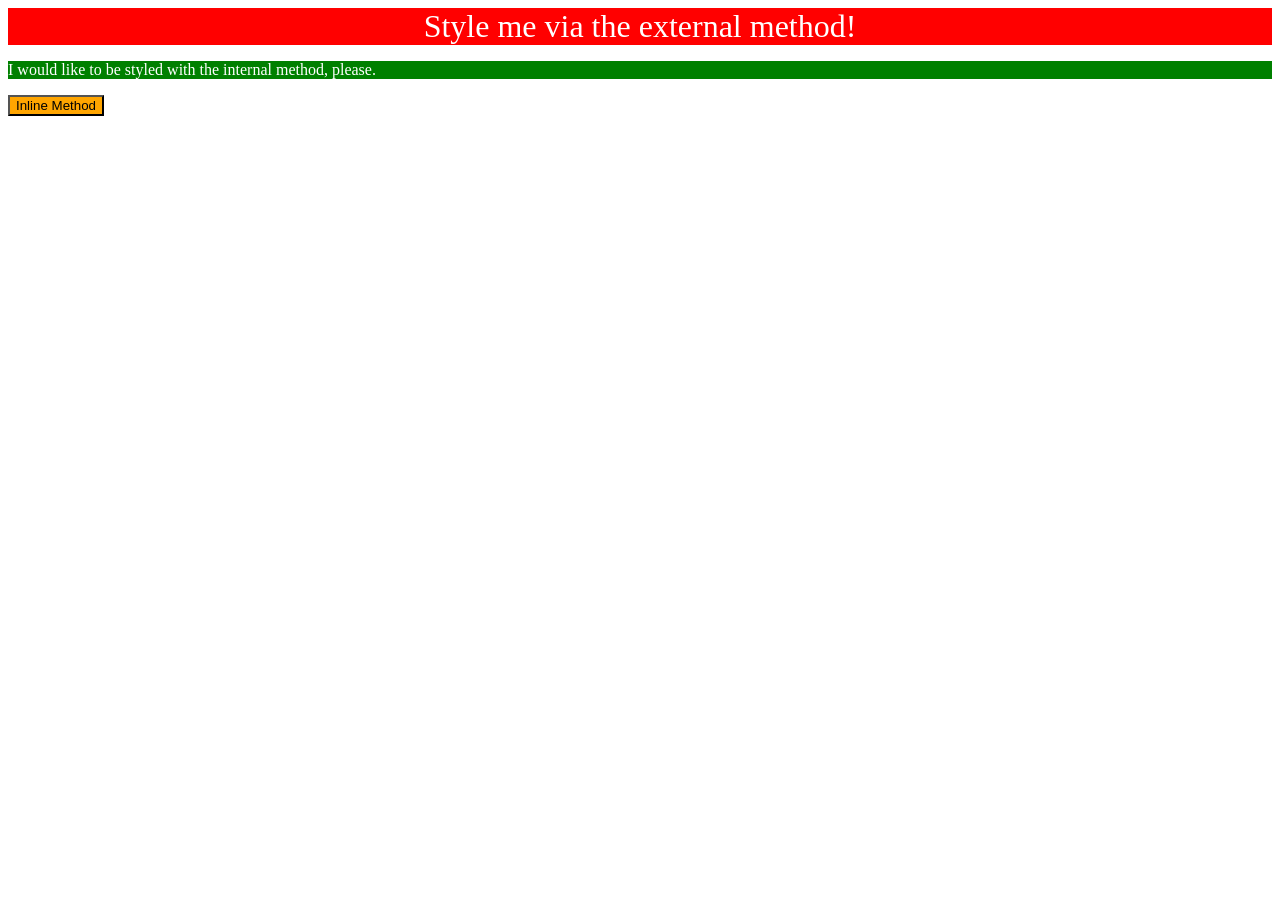
<file: foundations/intro-to-css/01-css-methods/index.html>
<!DOCTYPE html>
<html lang="en">
  <head>
    <style>
      p {
          background-color: green;
          color: white;
          font-size: 18;
      }
    </style>
    <meta charset="UTF-8">
    <meta http-equiv="X-UA-Compatible" content="IE=edge">
    <meta name="viewport" content="width=device-width, initial-scale=1.0">
    <title>Methods for Adding CSS</title>
    <link rel="stylesheet" href="styles.css">
  </head>
  <body>
    <div>Style me via the external method!</div>
    <p>I would like to be styled with the internal method, please.</p>
    <button style= "background-color: orange;font-size: 18;"> Inline Method</button>
  </body>
</html>
</file>
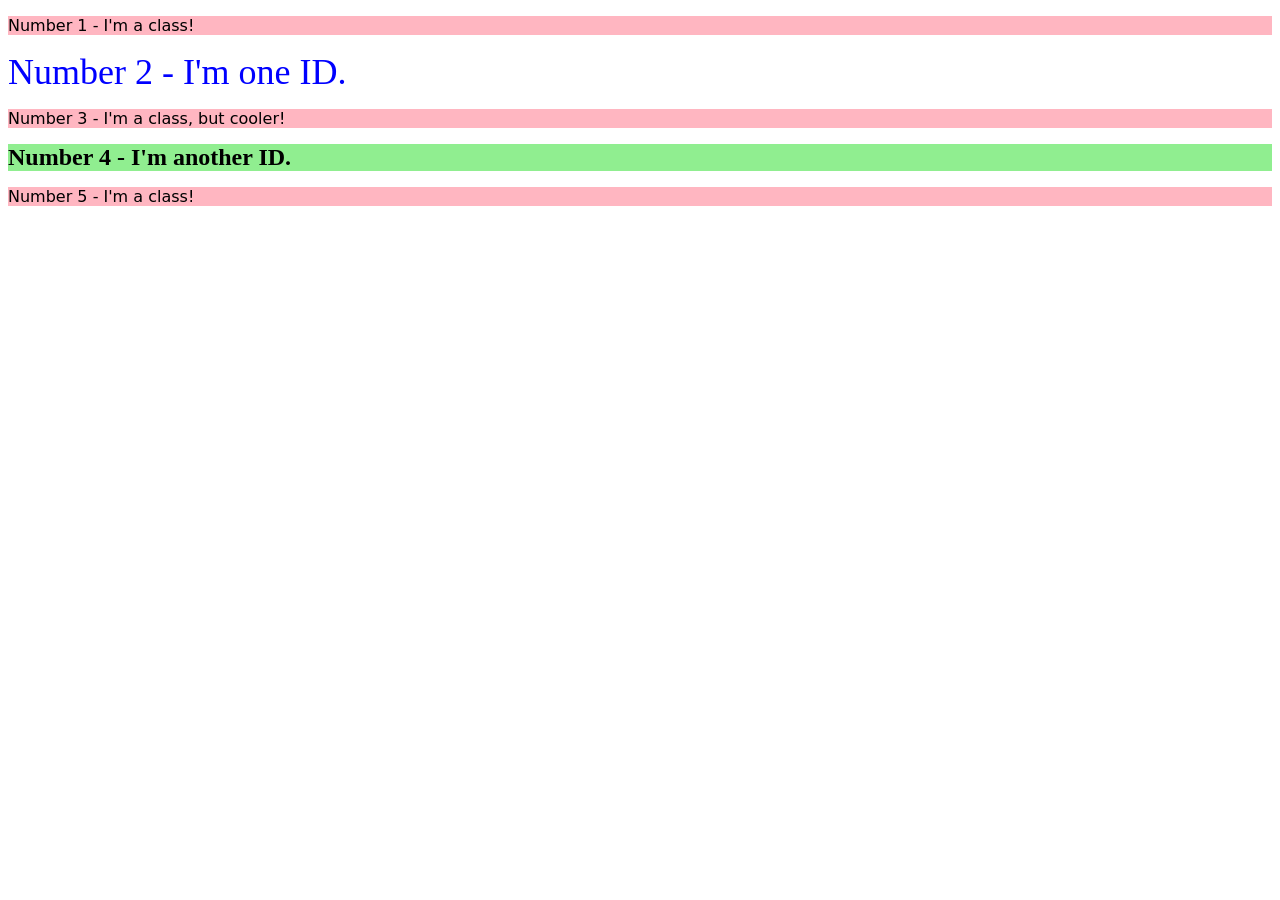
<file: foundations/intro-to-css/02-class-id-selectors/index.html>
<!DOCTYPE html>
<html lang="en">
  <head>
    <meta charset="UTF-8">
    <meta http-equiv="X-UA-Compatible" content="IE=edge">
    <meta name="viewport" content="width=device-width, initial-scale=1.0">
    <title>Class and ID Selectors</title>
    <link rel="stylesheet" href="style.css">
  </head>
  <body>
    <p class = "odd">Number 1 - I'm a class!</p>
    <div id ="second">Number 2 - I'm one ID.</div>
    <p class = "odd" id ="third">Number 3 - I'm a class, but cooler!</p>
    <div id="fourth">Number 4 - I'm another ID.</div>
    <p class = "odd">Number 5 - I'm a class!</p>
  </body>
</html>
</file>
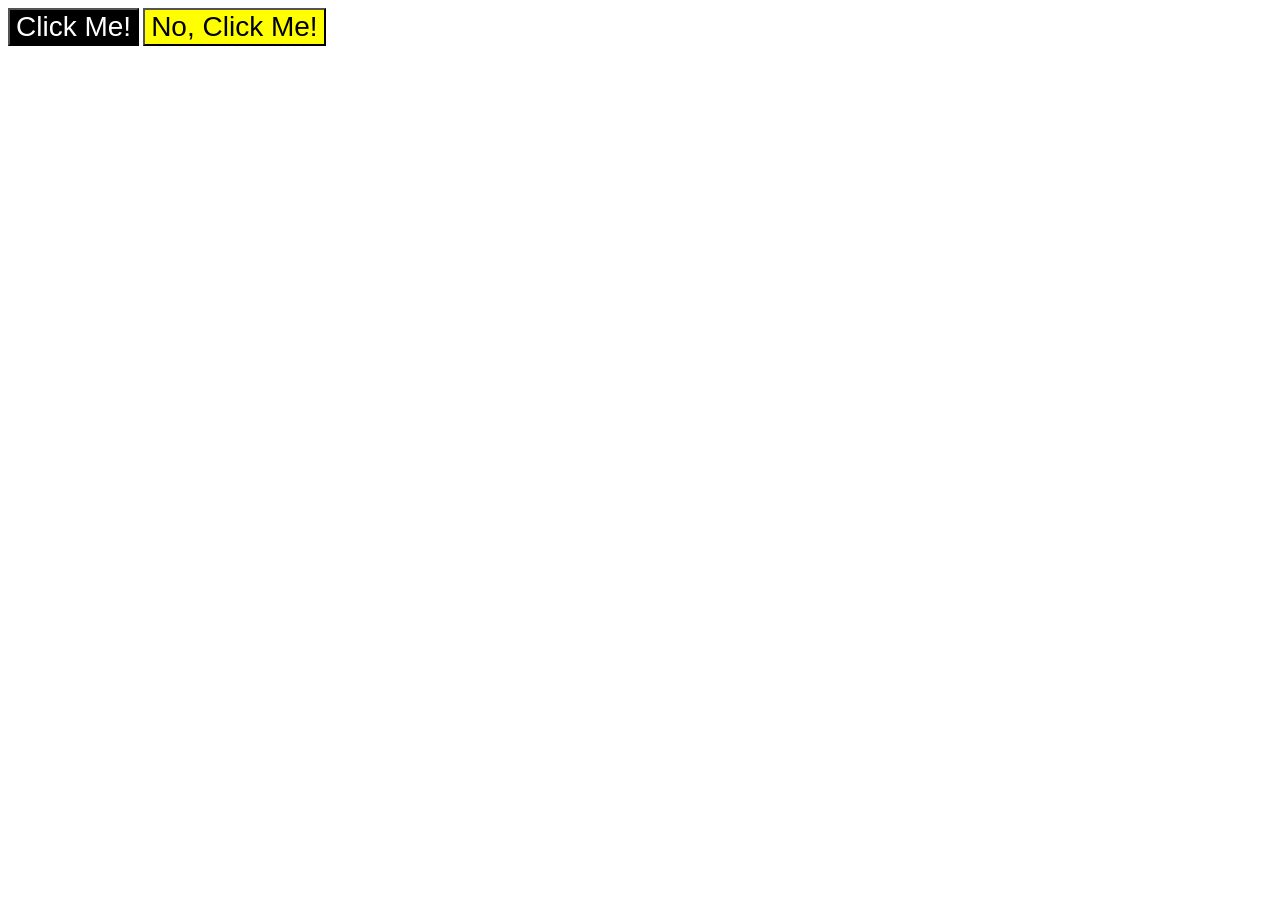
<file: foundations/intro-to-css/03-grouping-selectors/index.html>
<!DOCTYPE html>
<html lang="en">
  <head>
    <meta charset="UTF-8">
    <meta http-equiv="X-UA-Compatible" content="IE=edge">
    <meta name="viewport" content="width=device-width, initial-scale=1.0">
    <title>Grouping Selectors</title>
    <link rel="stylesheet" href="style.css">
  </head>
  <body>
    <button class = "a">Click Me!</button>
    <button class = "b">No, Click Me!</button>
  </body>
</html>
</file>
<file: foundations/intro-to-css/01-css-methods/styles.css>
/* styles.css */

div {
    color: white;
    background-color: red;
    font-size: 32px;
    text-align: center;
}
</file>
<file: foundations/intro-to-css/02-class-id-selectors/style.css>
/* Add CSS Styling */
#second {
    color: blue;
    font-size: 36px;
}

#fourth {
    background-color: lightgreen;
    font-size: 24px;
    font-weight: bold;
}

.odd {
    background-color: lightpink;
    font-family: "Verdana", "DejaVu Sans", sans-serif;

}

.odd.third {
    font-size: 24px;
}
</file>
<file: foundations/intro-to-css/03-grouping-selectors/style.css>
/* Add CSS Styling */

.a,
.b {
   font-size: 28px;
   font-family: "Helvetica", "Times New Roman", sans-serif; 
}

.a {
    background-color: black;
    color: white;
}

.b {
    background-color: yellow;
}
</file>
